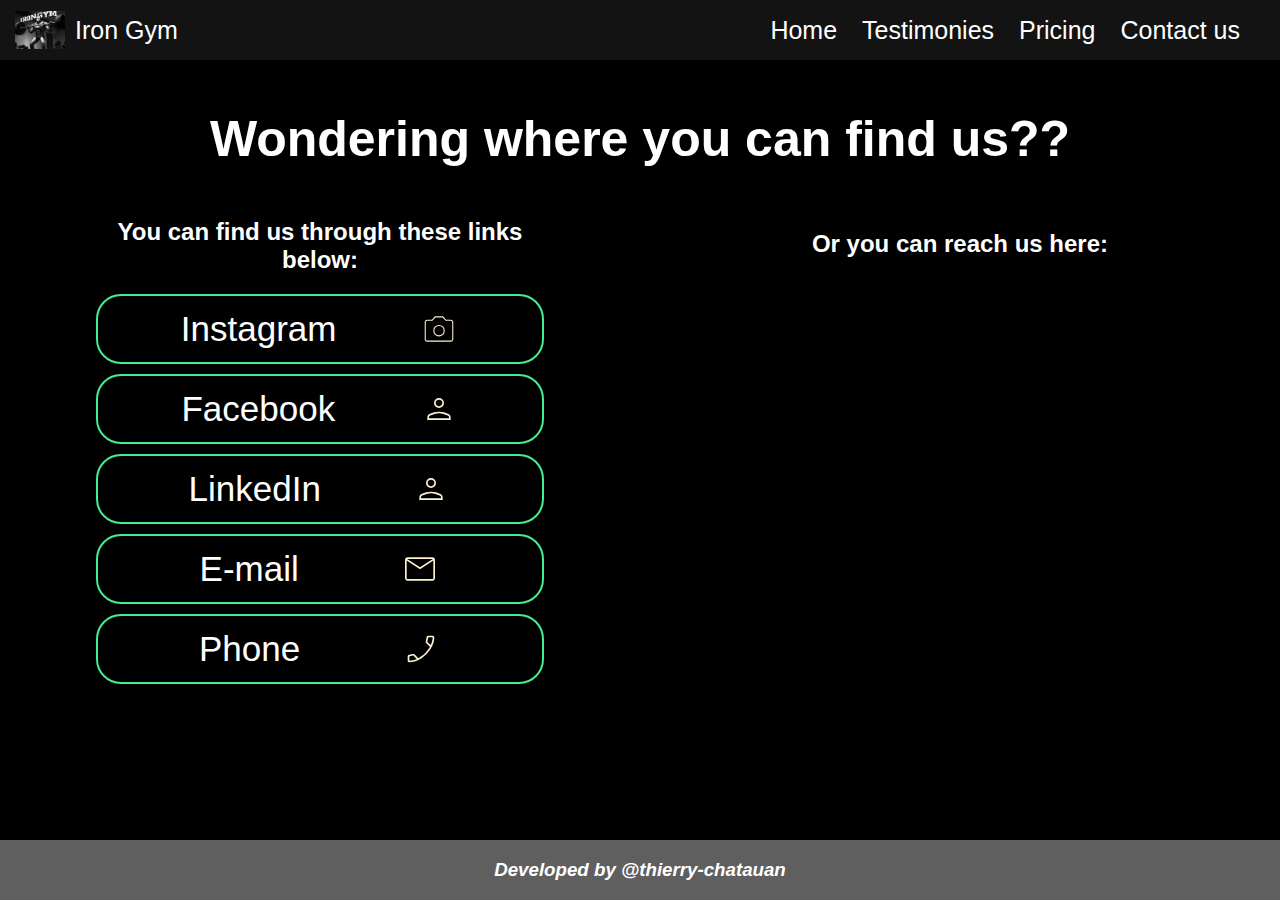
<file: pages/contact.html>
<!DOCTYPE html>
<html lang="en">

<head>
    <meta charset="UTF-8">
    <meta name="viewport" content="width=device-width, initial-scale=1.0">
    <title>Iron gym</title>
    <link rel="stylesheet" href="../styles/contact.css">
    <link rel="icon" href="../assets/icons8-gym-30.png">
</head>

<body class="container">
    <div class="menu-container">
        <div class="logo"><a href="../index.html">
            <img src="../assets/logo-gym.jpg" alt="logo iron gym">
            Iron Gym
        </a>
    </div>

        <nav class="menu-desktop">
            <ul class="menu-items">
                <li><a href="../index.html">Home</a></li>
                <li><a href="./testimony.html">Testimonies</a></li>
                <li><a href="./pricing.html">Pricing</a></li>                
                <li><a href="./contact.html">Contact us</a></li>
            </ul>
        </nav>
    </div>

    <nav class="menu-mobile">
        <ul class="menu-items">
            <li><a href="../index.html">Home</a></li>
            <li><a href="./testimony.html">Testimonies</a></li>
            <li><a href="./pricing.html">Pricing</a></li>
            <li><a href="./contact.html">Contact us</a></li>
        </ul>
    </nav>

    <h1 class="text">Wondering where you can find us??</h1>

    <div class="table-container">
        <div class="media-menu">

            <h2>
                You can find us through these links below:
            </h2>

            <div >
                <a class="media-item" href="https://www.instagram.com/" target="_blank">Instagram 
                    <img src="../assets/icons/camera_video.svg" alt="camera icon">
                </a>
            </div>

            <div >
                <a class="media-item" href="https://www.facebook.com/" target="_blank">Facebook 
                    <img src="../assets/icons/facebook-icon.svg" alt="profile icon">
                </a>
            </div>

            <div >
                <a class="media-item" href="https://www.Linkedin.com/" target="_blank">LinkedIn 
                    <img src="../assets/icons/linkdein-icon.svg" alt="profile icon">
                </a>
            </div>

            <div >
                <a class="media-item" href="mailto:thycbs@outlook.com" target="_blank">E-mail 
                    <img src="../assets/icons/mail-icon.svg" alt="mail icon">
                </a>
            </div>
            <div >
                <a class="media-item" href="tel:+353835555555" target="_blank">Phone 
                    <img src="../assets/icons/phone-icon.svg" alt="phone icon">
                </a>
            </div>
        </div>

        <div>

            <h2>Or you can reach us here:</h2>
            <iframe
                src="https://www.google.com/maps/embed?pb=!1m18!1m12!1m3!1d2378.923618062458!2d-6.297938648129021!3d53.39830622217172!2m3!1f0!2f0!3f0!3m2!1i1024!2i768!4f13.1!3m3!1m2!1s0x48671354c4f95f2d%3A0x13b4640f761baa10!2sWestside%20Gym%202.0!5e0!3m2!1spt-BR!2sie!4v1742038986074!5m2!1spt-BR!2sie"
                width="600" height="400" style="border:0;" allowfullscreen="" loading="lazy"
                referrerpolicy="no-referrer-when-downgrade"></iframe>
        </div>
    </div>
    <footer>
        <h3>Developed by @thierry-chatauan</h3>
    </footer>
</body>

</html>
</file>
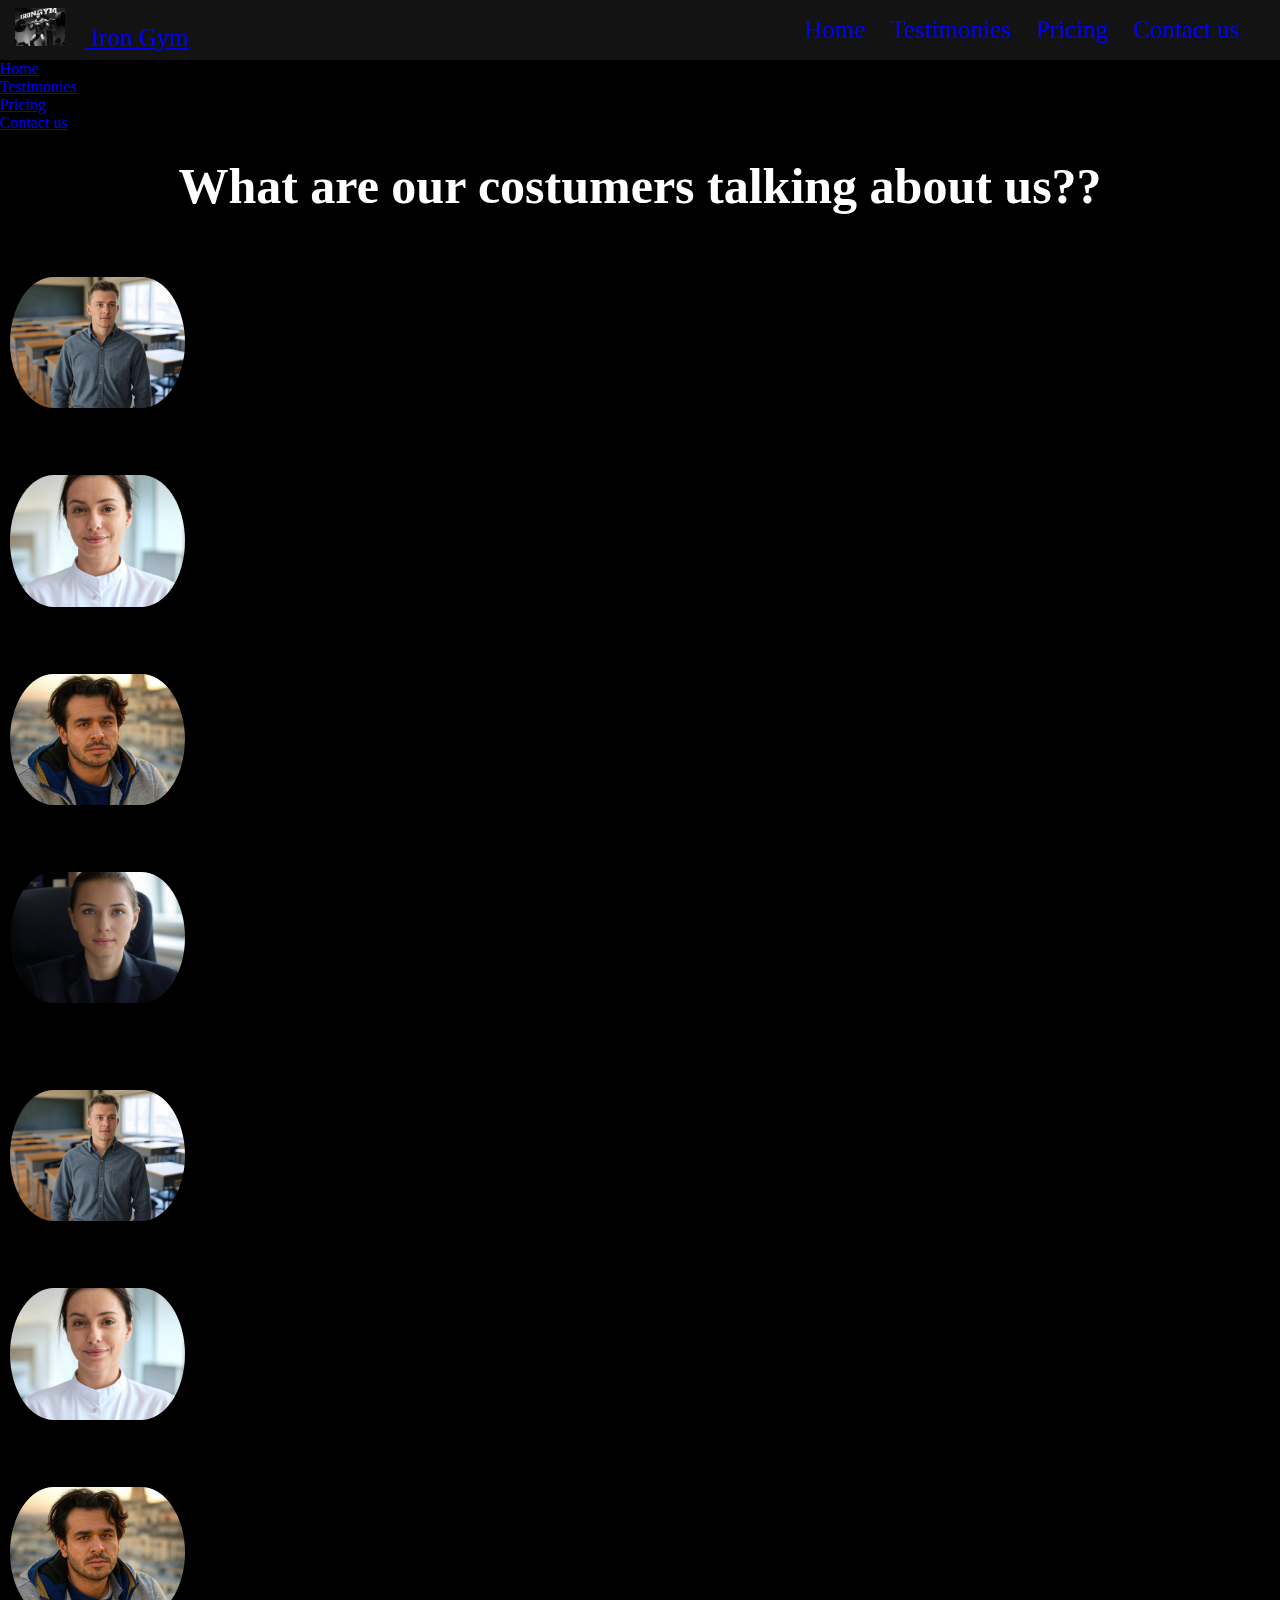
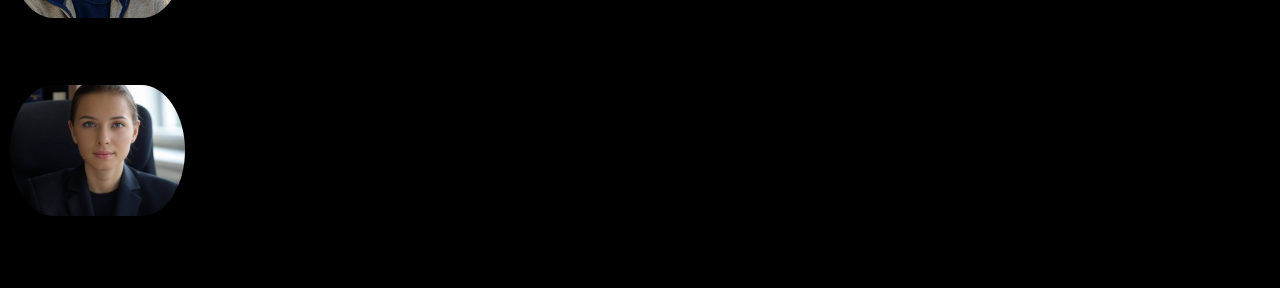
<file: pages/testimony.html>
<!DOCTYPE html>
<html lang="en">

<head>
    <meta charset="UTF-8">
    <meta name="viewport" content="width=device-width, initial-scale=1.0">
    <title>Iron gym</title>
    <link rel="stylesheet" href="../styles/testimony.css">
    <link rel="icon" href="../assets/icons8-gym-30.png">
</head>

<body class="container">
    <header>
        <div class="menu-container">
            <div class="logo"><a href="../index.html">
                    <img src="../assets/logo-gym.jpg" alt="logo iron gym">
                    Iron Gym
                </a>
            </div>
            <nav class="menu-desktop">
                <ul class="menu-items">
                    <li><a href="../index.html">Home</a></li>
                    <li><a href="./testimony.html">Testimonies</a></li>
                    <li><a href="./pricing.html">Pricing</a></li>
                    <li><a href="./contact.html">Contact us</a></li>
                </ul>
            </nav>
        </div>

        <nav class="menu-mobile">
            <ul class="menu-items">
                <li><a href="../index.html">Home</a></li>
                <li><a href="./testimony.html">Testimonies</a></li>
                <li><a href="./pricing.html">Pricing</a></li>
                <li><a href="./contact.html">Contact us</a></li>
            </ul>
        </nav>
    </header>


    <div class="main">

        <h1 class="testimony-text">What are our costumers talking about us??</h1>

        <div class="testimonies desktop">

            <div class="costumer-item">
                <div class="costumer-profile">
                    <h2 class="item-title">Oliver Schmidt – Civil Engineer</h2>
                    <img src="../assets/costumers_photos/henrik-larsen.jpg" alt="photo of costumer">
                </div>
                <div class="costumer-testimony">
                    <p>"Training at Iron Gym has been an incredible experience! I’ve always had a busy schedule and
                        needed a
                        place with high-quality equipment and a motivating atmosphere. Since I joined, my energy levels
                        have
                        improved a lot!"</p>
                </div>
            </div>

            <div class="costumer-item">
                <div class="costumer-profile">
                    <h2 class="item-title">Sophie Dubois – Doctor</h2>
                    <img src="../assets/costumers_photos/Sophie-dubois.jpg" alt="photo of costumer">
                </div>
                <div class="costumer-testimony">
                    <p>"As a healthcare professional, I know how important it is to keep an active body. Iron Gym not
                        only
                        has modern equipment but also highly qualified trainers. Every day, I feel more motivated to
                        push my
                        limits!"</p>
                </div>
            </div>

            <div class="costumer-item">
                <div class="costumer-profile">
                    <h2 class="item-title">Luca Moretti – Graphic Designer</h2>
                    <img src="../assets/costumers_photos/Luca_moretti.jpg" alt="photo of costumer">
                </div>
                <div class="costumer-testimony">
                    <p>"I was always sedentary and never liked gyms until I discovered Iron Gym. The structure is
                        excellent,
                        the environment is welcoming, and the workouts are dynamic. Now, I can't go a day without
                        training!"
                    </p>
                </div>
            </div>

            <div class="costumer-item">
                <div class="costumer-profile">
                    <h2 class="item-title">Emilia Novak – Lawyer</h2>
                    <img src="../assets/costumers_photos/Emilia-novak.jpg" alt="photo of costumer">
                </div>
                <div class="costumer-testimony">
                    <p>"Work-related stress was unbearable until I started training at Iron Gym. Now, my mental
                        well-being
                        has improved so much, and the trainers always help me achieve new challenges. I highly recommend
                        it!"</p>
                </div>
            </div>
        </div>

        <div class="testimonies mobile">

            <div class="costumer-item">
                <div class="costumer-profile">
                    <h2 class="item-title">Oliver Schmidt – Civil Engineer</h2>
                    <img src="../assets/costumers_photos/henrik-larsen.jpg" alt="photo of costumer">
                </div>
                <div class="costumer-testimony">
                    <p>"Training at Iron Gym has been an incredible experience! I’ve always had a busy schedule and
                        needed a
                        place with high-quality equipment and a motivating atmosphere. Since I joined, my energy levels
                        have
                        improved a lot!"</p>
                </div>
            </div>

            <div class="costumer-item">
                <div class="costumer-profile">
                    <h2 class="item-title">Sophie Dubois – Doctor</h2>
                    <img src="../assets/costumers_photos/Sophie-dubois.jpg" alt="photo of costumer">
                </div>
                <div class="costumer-testimony">
                    <p>"As a healthcare professional, I know how important it is to keep an active body. Iron Gym not
                        only
                        has modern equipment but also highly qualified trainers. Every day, I feel more motivated to
                        push my
                        limits!"</p>
                </div>
            </div>

            <div class="costumer-item">
                <div class="costumer-profile">
                    <h2 class="item-title">Luca Moretti – Graphic Designer</h2>
                    <img src="../assets/costumers_photos/Luca_moretti.jpg" alt="photo of costumer">
                </div>
                <div class="costumer-testimony">
                    <p>"I was always sedentary and never liked gyms until I discovered Iron Gym. The structure is
                        excellent,
                        the environment is welcoming, and the workouts are dynamic. Now, I can't go a day without
                        training!"
                    </p>
                </div>
            </div>

            <div class="costumer-item">
                <div class="costumer-profile">
                    <h2 class="item-title">Emilia Novak – Lawyer</h2>
                    <img src="../assets/costumers_photos/Emilia-novak.jpg" alt="photo of costumer">
                </div>
                <div class="costumer-testimony">
                    <p>"Work-related stress was unbearable until I started training at Iron Gym. Now, my mental
                        well-being
                        has improved so much, and the trainers always help me achieve new challenges. I highly recommend
                        it!"</p>
                </div>
            </div>
        </div>
    </div>

    <footer>
        <h3>Developed by @thierry-chatauan</h3>
    </footer>
</body>

</html>
</file>
<file: styles/contact.css>
* {
    margin: 0;
    padding: 0;
    box-sizing: border-box;
    font-family: 'Lucida Sans', 'Lucida Sans Regular', 'Lucida Grande', 'Lucida Sans Unicode', Geneva, Verdana, sans-serif;
}

.container {
    height: 100vh;
    width: 100vw;
    background-color: black;
    display: flex;
    flex-direction: column;
}


.menu-container {
    padding: 15px;
    background-color: #131313;
    color: #fff;
    height: 60px;
    font-size: 25px;
    display: flex;
    align-items: center;
    justify-content: space-between;
}

.menu-container .logo a{
    height: 100%;
    display: flex;
    align-items: center;
}

.menu-container img {
    width: 50px;
    margin-right: 10px;
}

.menu-items {
    display: flex;
    list-style: none;
}


.menu-items li {
    list-style: none;
    margin-right: 25px;
}


.menu-items li:hover {
    text-decoration: none;
}

.menu-items li a, .logo a {
    text-decoration: none;
    color: #fff;
}

.menu-items li a:hover , .logo a:hover{
    text-decoration: none;
    color: #5f5f5f;
}

.menu-mobile {
    display: none;
}

.text {
    color: #fff;
    text-align: center;
    padding: 50px;
    font-size: 50px;
    font-family: 'Lucida Sans', 'Lucida Sans Regular', 'Lucida Grande', 'Lucida Sans Unicode', Geneva, Verdana, sans-serif;
}

h2 {
    color: #ffff;
    text-align: center;
    margin-bottom: 20px;
}

.table-container {
    display: grid;
    grid-template-columns: repeat(2, 1fr);
    align-items: center;
    justify-items: center;
}

.media-menu {
    width: 70%;
}

.media-item {
    height: 70px;
    font-size: 35px;
    border: 2px solid #40f092;
    margin-bottom: 10px;
    border-radius: 25px;
    display: flex;
    justify-content: space-evenly;
    align-items: center;
    color: #fff;
}

.media-item:hover {
    background-color: #40f092;
    color: #000;
    cursor: pointer;
}

a {
    text-decoration: none;
}

.media-item a:visited, .media-item a:active {
    color: white;
}

.media-item img {
    height: 40px;
}

footer{
    text-align: center;
    align-content: center;
    color: #fff;
    background-color: #5f5f5f;
    height: 60px;
    position: fixed;
    bottom: 0;
    width: 100%;
}
footer h3{
    font-style: italic;
}

@media screen and (max-width: 480px) {
    .logo {
        margin: auto;
    }

    .menu-desktop {
        display: none;
    }

    .menu-mobile {
        display: flex;
        justify-content: center;
        margin: 5px;
        font-size: 14px;
    }

    .menu-items {
        flex-direction: column;
    }

    .menu-items li {
        display: flex;
        justify-content: center;
        margin-right: 0px;
    }

    .menu-mobile li a {
        list-style: none;
        text-decoration: none;
        font-size: 20px;
    }

    .multi-column {
        display: flex;
        flex-direction: column;
    }

    .text{
        font-size: 30px;
    }

    .table-container {
        display: flex;
        flex-direction: column;
    }

    iframe {
        width: 100%;
    }


}
</file>
<file: styles/testimony.css>
* {
    margin: 0;
    padding: 0;
    box-sizing: border-box;
}

body {
    background-color: black;
}

/* nav */

.menu-container {
    padding: 15px;
    background-color: #131313;
    color: #fff;
    height: 60px;
    font-size: 25px;
    display: flex;
    align-items: center;
    justify-content: space-between;
}

.menu-container .logo {
    height: 100%;
    display: flex;
    align-items: center;
}

.menu-container img {
    width: 50px;
    margin-right: 20px;
}

.menu-container ul {
    display: flex;
    justify-content: end;
}

.menu-container li {
    list-style: none;
    margin-right: 25px;
}

.menu-container li a {
    text-decoration: none;
}

 a:visited, a:active {
    color: white;
}



.testimony-text {
    color: #fff;
    font-size: 50px;
    text-align: center;
    margin: 25px;
    font-family: 'Lucida Sans', 'Lucida Sans Regular', 'Lucida Grande', 'Lucida Sans Unicode', Geneva, Verdana, sans-serifs;
}

.testimonies {
    width: 100vw;
    padding: 10px;
}

.multi-column {
    display: grid;
    /* grid-template-columns: repeat(2, 1fr);  */
    grid-template-columns: auto auto;
    gap: 20px;
}

.container-item {
    display: flex;
    justify-content: space-between;
    align-items: center;
    margin-bottom: 20px;
}

.item {
    color: #fff;
    border-radius: 15px;
    background-color: rgba(200, 199, 199, 0.5);
    box-shadow: 5px 5px 5px #40f092;
    padding: 20px;
}

.testimonies div img {
    width: 175px;
    border-radius: 50%/100%;
}
</file>
